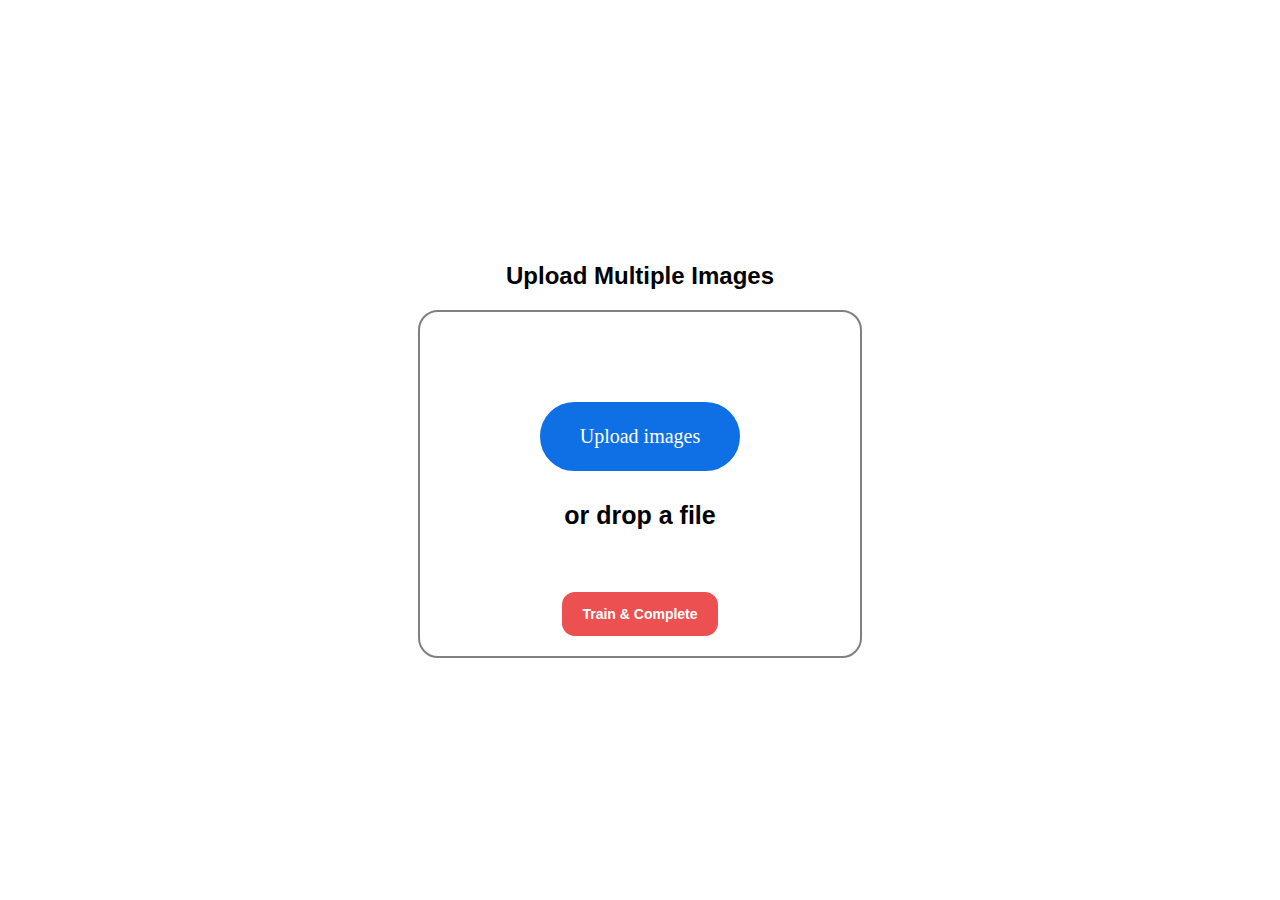
<file: GW-NUTZ-OCR/GW-NUTZ-OCR/templates/upload.html>
<!doctype html>
<html lang="en">

<head>
    <meta charset="UTF-8">
    <title>Upload Multiple Images</title>

    <style>
        body {
            font-family: sans-serif;
            background-color: #ffffff;
            display: flex;
            flex-direction: column;
            justify-content: center;
            align-items: center;
            height: 100vh;
            margin: 0;
            font-size: 16px;
            text-align: center;
            font-weight: bold;
        }

        .upload-container {
            width: 400px;
            background-color: #ffffff;
            padding: 20px;
            border: 2px solid grey;
            border-radius: 20px;
        }

        .upload-box {
            border-radius: 8px;
            padding: 20px;
            text-align: center;
            cursor: pointer;
            margin-bottom: 20px;
            background-color: #ffffff;
            height: 200px;
        }

        .upload-box input {
            display: none;
        }

        .progress-container {
            margin-bottom: 20px;
        }

        .progress {
            width: 100%;
            background-color: #f3f3f3;
            border-radius: 10px;
            overflow: hidden;
            margin-bottom: 10px;
        }

        .progress-bar {
            height: 20px;
            background-color: #ed5050;
            width: 0;
            transition: width 0.4s;
        }

        .buttons {
            display: flex;
            justify-content: center;
            margin-top: 20px;
        }

        .buttons button {
            padding: 14px 20px;
            text-align: center;
            text-decoration: none;
            color: white;
            background-color: #ed5050;
            border: none;
            border-radius: 13px;
            cursor: pointer;
            font-weight: bold;
        }

        .buttons a {
            padding: 14px 50px;
            text-align: center;
            text-decoration: none;
            color: white;
            background-color: #ed5050;
            border: none;
            border-radius: 20px;
            cursor: pointer;
            font-weight: bold;
        }

        .buttons button:hover,
        .buttons a:hover {
            background-color: #ed5050;
        }

        .buttons a {
            display: block;
            border-radius: 13px;
            pointer-events: none;
            opacity: 0.5;
        }

        .message {
            text-align: center;
            color: #ed5050;
            margin-top: 10px;
            font-weight: bold;
        }

        .design {
            border-radius: 300px;
            border: 3px solid #0f70e6;
            font: 20px bold;
            color: #ffffff;
            padding: 20px 20px;
            background-color: #0f70e6;
            margin: 50px;
            width: 200px;
            font-weight: -10px;
            font-family: tabloid scuzzball;
        }

        .animate {
            font-size: 25px;
            font-weight: bold;
            margin: -20px;
            color: black;
        }

        .train {
            font-size: 14px;
        }

        h1.upload {
            margin-bottom: 80px;
            font-weight: bold;
            color: black;
            font-size: 48px;
        }
    </style>

    <script>
        function handleFiles(files) {
            const progressContainer = document.querySelector('.progress-container');
            const statusMessage = document.getElementById('upload-status');
            const trainButton = document.querySelector('.train');
            progressContainer.innerHTML = ''; // Clear previous progress bars
            statusMessage.innerText = 'Images are uploading...'; // Set initial status message

            const progressBar = document.createElement('div');
            progressBar.className = 'progress';

            const progressFill = document.createElement('div');
            progressFill.className = 'progress-bar';

            progressBar.appendChild(progressFill);
            progressContainer.appendChild(progressBar);

            const totalFiles = files.length;
            let totalLoaded = 0;
            let totalSize = 0;
            let filesUploaded = 0;

            Array.from(files).forEach(file => {
                totalSize += file.size;
            });

            Array.from(files).forEach(file => {
                const formData = new FormData();
                formData.append('files', file);

                const xhr = new XMLHttpRequest();
                xhr.open('POST', '/upload');
                xhr.upload.onprogress = (event) => {
                    totalLoaded += event.loaded;
                    const percent = Math.round((totalLoaded / totalSize) * 100);
                    const displayPercent = Math.min(percent, 50); // Limit to 50%
                    progressFill.style.width = displayPercent + '%';
                };
                xhr.onload = () => {
                    if (xhr.status == 200) {
                        filesUploaded++;
                        if (filesUploaded === totalFiles) {
                            progressFill.style.width = '100%';
                            statusMessage.innerText = 'Images are uploaded successfully!';
                            trainButton.disabled = false; // Enable the train button
                        }
                    } else {
                        statusMessage.innerText = 'Error uploading images.';
                    }
                };
                xhr.send(formData);
            });
        }

       function startTraining() {
    const trainingProgressContainer = document.querySelector('.training-progress-container');
    const trainingStatusMessage = document.getElementById('training-status');
    trainingProgressContainer.innerHTML = ''; // Clear previous progress bars
    trainingStatusMessage.innerText = 'Training is in progress...'; // Set initial status message

    const progressBar = document.createElement('div');
    progressBar.className = 'progress';

    const progressFill = document.createElement('div');
    progressFill.className = 'progress-bar';

    progressBar.appendChild(progressFill);
    trainingProgressContainer.appendChild(progressBar);

    // Animate the progress bar
    let progress = 0;
    const interval = setInterval(() => {
        progress += 1;
        if (progress > 50) progress = 50; // Prevent from going to more than 50%
        progressFill.style.width = progress + '%';
    }, 100);

    // Fetch request to start the training process
    fetch('/train', {
        method: 'POST'
    }).then(response => response.json())
        .then(data => {
            clearInterval(interval); // Stop the progress animation
            if (data.status === 'completed') {
                progressFill.style.width = '100%';
                trainingStatusMessage.innerText = 'Training is completed!';
                const buttonLink = document.querySelector('.buttons a');
                if (buttonLink) {
                    buttonLink.style.pointerEvents = 'auto';
                    buttonLink.style.opacity = '1';
                }
            } else {
                trainingStatusMessage.innerText = 'Error during training';
            }
        }).catch(error => {
            clearInterval(interval); // Stop the progress animation
            trainingStatusMessage.innerText = 'Error during training';
        });
}


        document.addEventListener('DOMContentLoaded', () => {
            const uploadBox = document.querySelector('.upload-box');
            const fileInput = uploadBox.querySelector('input');
            const trainButton = document.querySelector('.train');
            trainButton.disabled = true; // Disable the train button initially

            uploadBox.addEventListener('click', () => {
                fileInput.click();
            });

            fileInput.addEventListener('change', () => {
                handleFiles(fileInput.files);
            });
        });
    </script>
</head>

<body>
    <h2 class="upload">Upload Multiple Images</h2>
    <div class="upload-container">
        <div class="upload-box">
            <input type="file" name="files" multiple>
            <button type="button" class="design">Upload images</button>
            <p class="animate">or drop a file</p>
        </div>
        <div class="progress-container"></div>
        <p id="upload-status" class="message"></p> <!-- Status message element -->
        <div class="training-progress-container"></div> <!-- Training progress bar container -->
        <p id="training-status" class="message"></p> <!-- Training status message element -->
        <div class="buttons">
            <button type="button" class="train" onclick="startTraining()">Train & Complete</button>
            <!-- <a href="/">Next</a> -->
        </div>
    </div>
</body>

</html>
</file>
